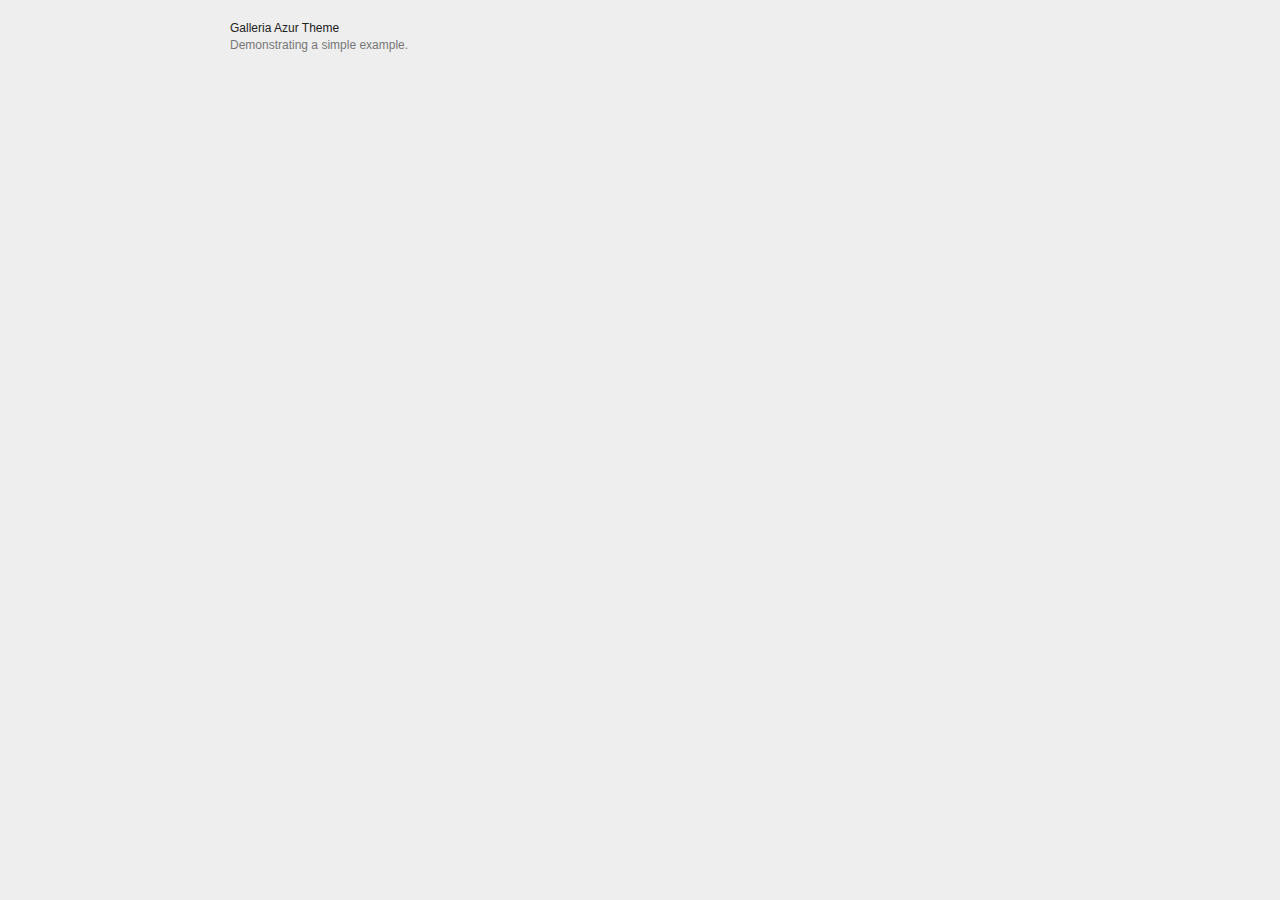
<file: galleria/dist/themes/azur/demo-retina.html>
<!DOCTYPE html>
<html lang="en">
    <head>
        <meta charset="utf-8">
        <meta name="viewport" content="width=device-width,initial-scale=0.3">
        <title>Galleria Azur Theme</title>
        <style>

            /* Demo styles */
            html,body{background:#eee;margin:0;}
            .content{color:#777;font:12px/1.4 "helvetica neue",arial,sans-serif;max-width:820px;margin:20px auto;}
            h1{font-size:12px;font-weight:normal;color:#222;margin:0;}
            p{margin:0 0 20px}
            a {color:#22BCB9;text-decoration:none;}
            .galleria-info-description a { color: #bbb;}
            .cred{margin-top:20px;font-size:11px;}

            /* Gallery measures that will be applied */
            .galleria {
                height:420px;    /* defines a static gallery height */
                max-width:820px; /* defines a responsive width */
            }

        </style>

        <!-- load jQuery -->
        <!-- <script src="https://ajax.googleapis.com/ajax/libs/jquery/3.1.1/jquery.js"></script> -->
        <script src="https://ajax.googleapis.com/ajax/libs/jquery/2.2.4/jquery.js"></script>

        <!-- load Galleria -->
        <script src="../../galleria.js"></script>

    </head>
<body>
    <div class="content">
        <h1>Galleria Azur Theme</h1>
        <p>Demonstrating a simple example.</p>

        <div class="galleria">
            <a href="https://picsum.photos/id/389/1024/768.jpg" data-srcset="https://picsum.photos/id/389/1024/768.jpg 1x, https://picsum.photos/id/389/2048/1536.jpg 2x">
                <img src="https://picsum.photos/id/389/150/100.jpg" srcset="https://picsum.photos/id/389/150/100.jpg 1x, https://picsum.photos/id/389/300/200.jpg 2x"
                     data-big="https://picsum.photos/id/389/1440/1080.jpg" data-bigsrcset="https://picsum.photos/id/389/1440/1080.jpg 1x, https://picsum.photos/id/389/2880/2160.jpg 2x"
                     data-description="by &lt;a href=&quot;https://unsplash.com/photos/bt-Sc22W-BE&quot;&gt;Jake Hills&lt;/a&gt; on &lt;a href=&quot;https://unsplash.com&quot;&gt;Unsplash&lt;/a&gt;"
                     data-title="Footsteps">
            </a>
            <a href="https://picsum.photos/id/675/1024/768.jpg" data-srcset="https://picsum.photos/id/675/1024/768.jpg 1x, https://picsum.photos/id/675/2048/1536.jpg 2x">
                <img src="https://picsum.photos/id/675/150/100.jpg" srcset="https://picsum.photos/id/675/150/100.jpg 1x, https://picsum.photos/id/675/300/200.jpg 2x"
                     data-big="https://picsum.photos/id/675/1440/1080.jpg" data-bigsrcset="https://picsum.photos/id/675/1440/1080.jpg 1x, https://picsum.photos/id/675/2880/2160.jpg 2x"
                     data-description="by &lt;a href=&quot;https://unsplash.com/photos/hBYzBU1xP6s&quot;&gt;Barn Images&lt;/a&gt; on &lt;a href=&quot;https://unsplash.com&quot;&gt;Unsplash&lt;/a&gt;"
                     data-title="Waves washes on beach shore">
            </a>
            <a href="https://picsum.photos/id/525/1024/768.jpg" data-srcset="https://picsum.photos/id/525/1024/768.jpg 1x, https://picsum.photos/id/525/2048/1536.jpg 2x">
                <img src="https://picsum.photos/id/525/150/100.jpg" srcset="https://picsum.photos/id/525/150/100.jpg 1x, https://picsum.photos/id/525/300/200.jpg 2x"
                     data-big="https://picsum.photos/id/525/1440/1080.jpg" data-bigsrcset="https://picsum.photos/id/525/1440/1080.jpg 1x, https://picsum.photos/id/525/2880/2160.jpg 2x"
                     data-description="by &lt;a href=&quot;https://unsplash.com/photos/aViOQZzikVs&quot;&gt;Luca Zanon&lt;/a&gt; on &lt;a href=&quot;https://unsplash.com&quot;&gt;Unsplash&lt;/a&gt;"
                     data-title="Extreme Desert Hike">
            </a>
            <a href="https://picsum.photos/id/349/1024/768.jpg" data-srcset="https://picsum.photos/id/349/1024/768.jpg 1x, https://picsum.photos/id/349/2048/1536.jpg 2x">
                <img src="https://picsum.photos/id/349/150/100.jpg" srcset="https://picsum.photos/id/349/150/100.jpg 1x, https://picsum.photos/id/349/300/200.jpg 2x"
                     data-big="https://picsum.photos/id/349/1440/1080.jpg" data-bigsrcset="https://picsum.photos/id/349/1440/1080.jpg 1x, https://picsum.photos/id/349/2880/2160.jpg 2x"
                     data-description="by &lt;a href=&quot;https://unsplash.com/photos/FmMivfgHCiM&quot;&gt;Caleb George&lt;/a&gt; on &lt;a href=&quot;https://unsplash.com&quot;&gt;Unsplash&lt;/a&gt;"
                     data-title="Man in front of skyline">
            </a>
            <a href="https://picsum.photos/id/120/1024/768.jpg" data-srcset="https://picsum.photos/id/120/1024/768.jpg 1x, https://picsum.photos/id/120/2048/1536.jpg 2x">
                <img src="https://picsum.photos/id/120/150/100.jpg" srcset="https://picsum.photos/id/120/150/100.jpg 1x, https://picsum.photos/id/120/300/200.jpg 2x"
                     data-big="https://picsum.photos/id/120/1440/1080.jpg" data-bigsrcset="https://picsum.photos/id/120/1440/1080.jpg 1x, https://picsum.photos/id/120/2880/2160.jpg 2x"
                     data-description="by &lt;a href=&quot;https://unsplash.com/photos/_DA3D5P71qs&quot;&gt;Guillaume&lt;/a&gt; on &lt;a href=&quot;https://unsplash.com&quot;&gt;Unsplash&lt;/a&gt;"
                     data-title="Milky Way Night Sky">
            </a>
            <a href="https://picsum.photos/id/299/1024/768.jpg" data-srcset="https://picsum.photos/id/299/1024/768.jpg 1x, https://picsum.photos/id/299/2048/1536.jpg 2x">
                <img src="https://picsum.photos/id/299/150/100.jpg" srcset="https://picsum.photos/id/299/150/100.jpg 1x, https://picsum.photos/id/299/300/200.jpg 2x"
                     data-big="https://picsum.photos/id/299/1440/1080.jpg" data-bigsrcset="https://picsum.photos/id/299/1440/1080.jpg 1x, https://picsum.photos/id/299/2880/2160.jpg 2x"
                     data-description="by &lt;a href=&quot;https://unsplash.com/photos/nOhUx3tiaQQ&quot;&gt;Matthew Wiebe&lt;/a&gt; on &lt;a href=&quot;https://unsplash.com&quot;&gt;Unsplash&lt;/a&gt;"
                     data-title="My favorite building in the city">
            </a>
            <a href="https://picsum.photos/id/219/1024/768.jpg" data-srcset="https://picsum.photos/id/219/1024/768.jpg 1x, https://picsum.photos/id/219/2048/1536.jpg 2x">
                <img src="https://picsum.photos/id/219/150/100.jpg" srcset="https://picsum.photos/id/219/150/100.jpg 1x, https://picsum.photos/id/219/300/200.jpg 2x"
                     data-big="https://picsum.photos/id/219/1440/1080.jpg" data-bigsrcset="https://picsum.photos/id/219/1440/1080.jpg 1x, https://picsum.photos/id/219/2880/2160.jpg 2x"
                     data-description="by &lt;a href=&quot;https://unsplash.com/photos/7iB4OZDlRok&quot;&gt;Martyn Seddon&lt;/a&gt; on &lt;a href=&quot;https://unsplash.com&quot;&gt;Unsplash&lt;/a&gt;"
                     data-title="Encounter with a leopard">
            </a>
            <a href="https://picsum.photos/id/856/1024/768.jpg" data-srcset="https://picsum.photos/id/856/1024/768.jpg 1x, https://picsum.photos/id/856/2048/1536.jpg 2x">
                <img src="https://picsum.photos/id/856/150/100.jpg" srcset="https://picsum.photos/id/856/150/100.jpg 1x, https://picsum.photos/id/856/300/200.jpg 2x"
                     data-big="https://picsum.photos/id/856/1440/1080.jpg" data-bigsrcset="https://picsum.photos/id/856/1440/1080.jpg 1x, https://picsum.photos/id/856/2880/2160.jpg 2x"
                     data-description="by &lt;a href=&quot;https://unsplash.com/photos/omKdUQ9R3Zo&quot;&gt;Olu Eletu&lt;/a&gt; on &lt;a href=&quot;https://unsplash.com&quot;&gt;Unsplash&lt;/a&gt;"
                     data-title="Elegant man with hot coffee">
            </a>
            <a href="https://picsum.photos/id/531/1024/768.jpg" data-srcset="https://picsum.photos/id/531/1024/768.jpg 1x, https://picsum.photos/id/531/2048/1536.jpg 2x">
                <img src="https://picsum.photos/id/531/150/100.jpg" srcset="https://picsum.photos/id/531/150/100.jpg 1x, https://picsum.photos/id/531/300/200.jpg 2x"
                     data-big="https://picsum.photos/id/531/1440/1080.jpg" data-bigsrcset="https://picsum.photos/id/531/1440/1080.jpg 1x, https://picsum.photos/id/531/2880/2160.jpg 2x"
                     data-description="by &lt;a href=&quot;https://unsplash.com/photos/zr8msYQhfRg&quot;&gt;Jeff Sheldon&lt;/a&gt; on &lt;a href=&quot;https://unsplash.com&quot;&gt;Unsplash&lt;/a&gt;"
                     data-title="Vintage cameras">
            </a>
            <a href="https://picsum.photos/id/426/1024/768.jpg" data-srcset="https://picsum.photos/id/426/1024/768.jpg 1x, https://picsum.photos/id/426/2048/1536.jpg 2x">
                <img src="https://picsum.photos/id/426/150/100.jpg" srcset="https://picsum.photos/id/426/150/100.jpg 1x, https://picsum.photos/id/426/300/200.jpg 2x"
                     data-big="https://picsum.photos/id/426/1440/1080.jpg" data-bigsrcset="https://picsum.photos/id/426/1440/1080.jpg 1x, https://picsum.photos/id/426/2880/2160.jpg 2x"
                     data-description="by &lt;a href=&quot;https://unsplash.com/photos/01ZeHnK3F_4&quot;&gt;Ales Krivec&lt;/a&gt; on &lt;a href=&quot;https://unsplash.com&quot;&gt;Unsplash&lt;/a&gt;"
                     data-title="Valley town">
            </a>
            <a href="https://vimeo.com/25750735">
                <span class="video">Works for vimeo too.</span>
            </a>
            <a href="https://www.youtube.com/watch?v=PEEXZZ071FE">
                <span class="video">Works for youtube too.</span>
            </a>
        </div>


    </div>
    <script>
    $(function() {
        // Load the Azur theme
        Galleria.loadTheme('galleria.azur.js');

        // Initialize Galleria
        Galleria.run('.galleria');
    });
    </script>
    </body>
</html>
</file>
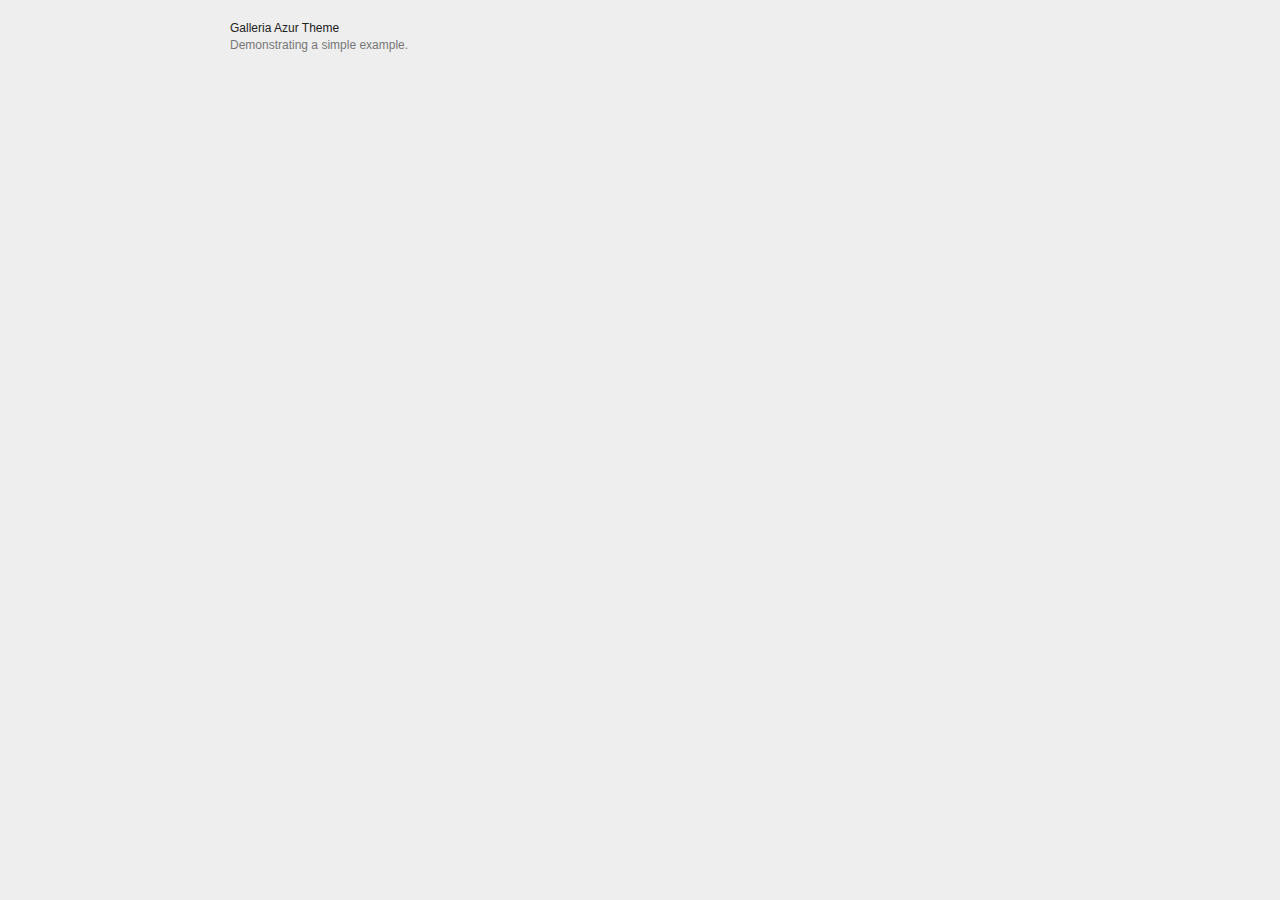
<file: galleria/dist/themes/azur/demo.html>
<!DOCTYPE html>
<html lang="en">
    <head>
        <meta charset="utf-8">
        <meta name="viewport" content="width=device-width,initial-scale=0.3">
        <title>Galleria Azur Theme</title>
        <style>

            /* Demo styles */
            html,body{background:#eee;margin:0;}
            .content{color:#777;font:12px/1.4 "helvetica neue",arial,sans-serif;max-width:820px;margin:20px auto;}
            h1{font-size:12px;font-weight:normal;color:#222;margin:0;}
            p{margin:0 0 20px}
            a {color:#22BCB9;text-decoration:none;}
            .galleria-info-description a { color: #bbb;}
            .cred{margin-top:20px;font-size:11px;}

            /* Gallery measures that will be applied */
            .galleria {
                height:420px;    /* defines a static gallery height */
                max-width:820px; /* defines a responsive width */
            }

        </style>

        <!-- load jQuery -->
        <!-- <script src="https://ajax.googleapis.com/ajax/libs/jquery/3.1.1/jquery.js"></script> -->
        <script src="https://ajax.googleapis.com/ajax/libs/jquery/2.2.4/jquery.js"></script>

        <!-- load Galleria -->
        <script src="../../galleria.js"></script>

    </head>
<body>
    <div class="content">
        <h1>Galleria Azur Theme</h1>
        <p>Demonstrating a simple example.</p>

        <div class="galleria">
            <a href="https://picsum.photos/id/389/1024/768.jpg">
                <img src="https://picsum.photos/id/389/150/100.jpg"
                     data-big="https://picsum.photos/id/389/1440/1080.jpg"
                     data-description="by &lt;a href=&quot;https://unsplash.com/photos/bt-Sc22W-BE&quot;&gt;Jake Hills&lt;/a&gt; on &lt;a href=&quot;https://unsplash.com&quot;&gt;Unsplash&lt;/a&gt;"
                     data-title="Footsteps">
            </a>
            <a href="https://picsum.photos/id/675/1024/768.jpg">
                <img src="https://picsum.photos/id/675/150/100.jpg"
                     data-big="https://picsum.photos/id/675/1440/1080.jpg"
                     data-description="by &lt;a href=&quot;https://unsplash.com/photos/hBYzBU1xP6s&quot;&gt;Barn Images&lt;/a&gt; on &lt;a href=&quot;https://unsplash.com&quot;&gt;Unsplash&lt;/a&gt;"
                     data-title="Waves washes on beach shore">
            </a>
            <a href="https://picsum.photos/id/525/1024/768.jpg">
                <img src="https://picsum.photos/id/525/150/100.jpg"
                     data-big="https://picsum.photos/id/525/1440/1080.jpg"
                     data-description="by &lt;a href=&quot;https://unsplash.com/photos/aViOQZzikVs&quot;&gt;Luca Zanon&lt;/a&gt; on &lt;a href=&quot;https://unsplash.com&quot;&gt;Unsplash&lt;/a&gt;"
                     data-title="Extreme Desert Hike">
            </a>
            <a href="https://picsum.photos/id/349/1024/768.jpg">
                <img src="https://picsum.photos/id/349/150/100.jpg"
                     data-big="https://picsum.photos/id/349/1440/1080.jpg"
                     data-description="by &lt;a href=&quot;https://unsplash.com/photos/FmMivfgHCiM&quot;&gt;Caleb George&lt;/a&gt; on &lt;a href=&quot;https://unsplash.com&quot;&gt;Unsplash&lt;/a&gt;"
                     data-title="Man in front of skyline">
            </a>
            <a href="https://picsum.photos/id/120/1024/768.jpg">
                <img src="https://picsum.photos/id/120/150/100.jpg"
                     data-big="https://picsum.photos/id/120/1440/1080.jpg"
                     data-description="by &lt;a href=&quot;https://unsplash.com/photos/_DA3D5P71qs&quot;&gt;Guillaume&lt;/a&gt; on &lt;a href=&quot;https://unsplash.com&quot;&gt;Unsplash&lt;/a&gt;"
                     data-title="Milky Way Night Sky">
            </a>
            <a href="https://picsum.photos/id/299/1024/768.jpg">
                <img src="https://picsum.photos/id/299/150/100.jpg"
                     data-big="https://picsum.photos/id/299/1440/1080.jpg"
                     data-description="by &lt;a href=&quot;https://unsplash.com/photos/nOhUx3tiaQQ&quot;&gt;Matthew Wiebe&lt;/a&gt; on &lt;a href=&quot;https://unsplash.com&quot;&gt;Unsplash&lt;/a&gt;"
                     data-title="My favorite building in the city">
            </a>
            <a href="https://picsum.photos/id/219/1024/768.jpg">
                <img src="https://picsum.photos/id/219/150/100.jpg"
                     data-big="https://picsum.photos/id/219/1440/1080.jpg"
                     data-description="by &lt;a href=&quot;https://unsplash.com/photos/7iB4OZDlRok&quot;&gt;Martyn Seddon&lt;/a&gt; on &lt;a href=&quot;https://unsplash.com&quot;&gt;Unsplash&lt;/a&gt;"
                     data-title="Encounter with a leopard">
            </a>
            <a href="https://picsum.photos/id/856/1024/768.jpg">
                <img src="https://picsum.photos/id/856/150/100.jpg"
                     data-big="https://picsum.photos/id/856/1440/1080.jpg"
                     data-description="by &lt;a href=&quot;https://unsplash.com/photos/omKdUQ9R3Zo&quot;&gt;Olu Eletu&lt;/a&gt; on &lt;a href=&quot;https://unsplash.com&quot;&gt;Unsplash&lt;/a&gt;"
                     data-title="Elegant man with hot coffee">
            </a>
            <a href="https://picsum.photos/id/531/1024/768.jpg">
                <img src="https://picsum.photos/id/531/150/100.jpg"
                     data-big="https://picsum.photos/id/531/1440/1080.jpg"
                     data-description="by &lt;a href=&quot;https://unsplash.com/photos/zr8msYQhfRg&quot;&gt;Jeff Sheldon&lt;/a&gt; on &lt;a href=&quot;https://unsplash.com&quot;&gt;Unsplash&lt;/a&gt;"
                     data-title="Vintage cameras">
            </a>
            <a href="https://picsum.photos/id/426/1024/768.jpg">
                <img src="https://picsum.photos/id/426/150/100.jpg"
                     data-big="https://picsum.photos/id/426/1440/1080.jpg"
                     data-description="by &lt;a href=&quot;https://unsplash.com/photos/01ZeHnK3F_4&quot;&gt;Ales Krivec&lt;/a&gt; on &lt;a href=&quot;https://unsplash.com&quot;&gt;Unsplash&lt;/a&gt;"
                     data-title="Valley town">
            </a>
            <a href="https://vimeo.com/25750735">
                <span class="video">Works for vimeo too.</span>
            </a>
            <a href="https://www.youtube.com/watch?v=PEEXZZ071FE">
                <span class="video">Works for youtube too.</span>
            </a>
        </div>


    </div>
    <script>
    $(function() {
        // Load the Azur theme
        Galleria.loadTheme('galleria.azur.js');

        // Initialize Galleria
        Galleria.run('.galleria');
    });
    </script>
    </body>
</html>
</file>
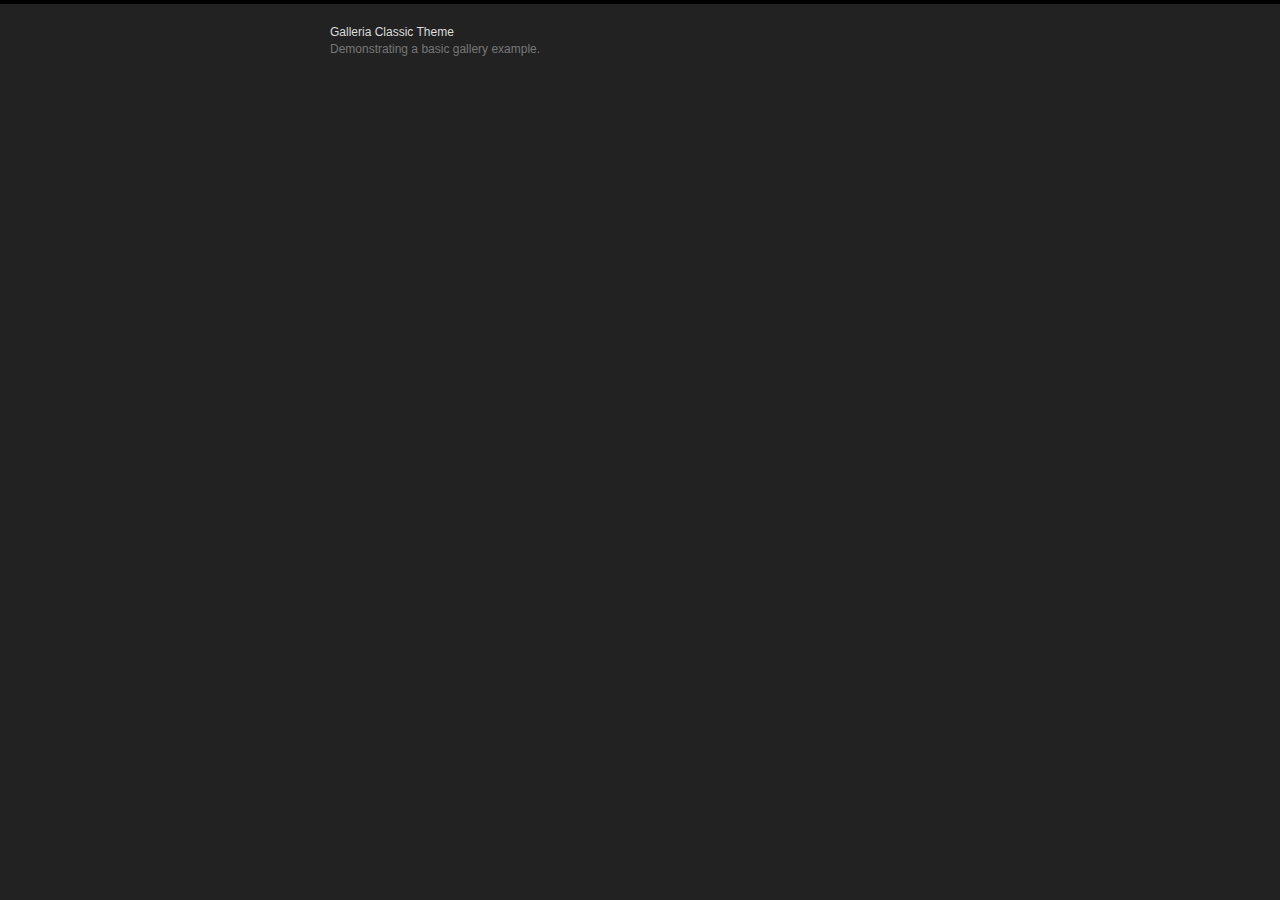
<file: galleria/dist/themes/classic/demo-retina.html>
<!DOCTYPE html>
<html lang="en">
    <head>
        <meta charset="utf-8">
        <title>Galleria Classic Theme</title>
        <style>

            /* Demo styles */
            html,body{background:#222;margin:0;}
            body{border-top:4px solid #000;}
            .content{color:#777;font:12px/1.4 "helvetica neue",arial,sans-serif;width:620px;margin:20px auto;}
            h1{font-size:12px;font-weight:normal;color:#ddd;margin:0;}
            p{margin:0 0 20px}
            a {color:#22BCB9;text-decoration:none;}
            .galleria-info-description a {color: #bbb;}
            .cred{margin-top:20px;font-size:11px;}

            /* This rule is read by Galleria to define the gallery height: */
            #galleria{height:320px}

        </style>

        <!-- load jQuery -->
        <!-- <script src="https://ajax.googleapis.com/ajax/libs/jquery/3.1.1/jquery.js"></script> -->
        <script src="https://ajax.googleapis.com/ajax/libs/jquery/2.2.4/jquery.js"></script>

        <!-- load Galleria -->
        <script src="../../galleria.js"></script>

    </head>
<body>
    <div class="content">
        <h1>Galleria Classic Theme</h1>
        <p>Demonstrating a basic gallery example.</p>

        <div id="galleria">
            <a href="https://picsum.photos/id/1055/800/500.jpg" data-srcset="https://picsum.photos/id/1055/800/500.jpg 1x, https://picsum.photos/id/1055/1600/1000.jpg 2x">
                <img src="https://picsum.photos/id/1055/150/100.jpg" srcset="https://picsum.photos/id/1055/150/100.jpg 1x, https://picsum.photos/id/1055/300/200.jpg 2x"
                     data-description="by &lt;a href=&quot;https://unsplash.com/photos/12rzbJhQ89E&quot;&gt;Neil Thomas&lt;/a&gt; on &lt;a href=&quot;https://unsplash.com&quot;&gt;Unsplash&lt;/a&gt;"
                     data-title="Calm before the storm">
            </a>
            <a href="https://picsum.photos/id/268/800/500.jpg" data-srcset="https://picsum.photos/id/268/800/500.jpg 1x, https://picsum.photos/id/268/1600/1000.jpg 2x">
                <img src="https://picsum.photos/id/268/150/100.jpg" srcset="https://picsum.photos/id/268/150/100.jpg 1x, https://picsum.photos/id/268/300/200.jpg 2x"
                     data-description="by &lt;a href=&quot;https://unsplash.com/photos/vc3ZOCf5BN8&quot;&gt;davide ragusa&lt;/a&gt; on &lt;a href=&quot;https://unsplash.com&quot;&gt;Unsplash&lt;/a&gt;"
                     data-title="Wooden gate at the beach">
            </a>
            <a href="https://picsum.photos/id/35/800/500.jpg" data-srcset="https://picsum.photos/id/35/800/500.jpg 1x, https://picsum.photos/id/35/1600/1000.jpg 2x">
                <img src="https://picsum.photos/id/35/150/100.jpg" srcset="https://picsum.photos/id/35/150/100.jpg 1x, https://picsum.photos/id/35/300/200.jpg 2x"
                     data-description="by &lt;a href=&quot;https://unsplash.com/photos/znM0ujn2RUA&quot;&gt;Shane Colella&lt;/a&gt; on &lt;a href=&quot;https://unsplash.com&quot;&gt;Unsplash&lt;/a&gt;"
                     data-title="Prickly orange needles">
            </a>
            <a href="https://picsum.photos/id/810/800/500.jpg" data-srcset="https://picsum.photos/id/810/800/500.jpg 1x, https://picsum.photos/id/810/1600/1000.jpg 2x">
                <img src="https://picsum.photos/id/810/150/100.jpg" srcset="https://picsum.photos/id/810/150/100.jpg 1x, https://picsum.photos/id/810/300/200.jpg 2x"
                     data-description="by &lt;a href=&quot;https://unsplash.com/photos/5QyPh6O9tfw&quot;&gt;Luís Perdigão&lt;/a&gt; on &lt;a href=&quot;https://unsplash.com&quot;&gt;Unsplash&lt;/a&gt;"
                     data-title="Bridge To Anywhere">
            </a>
            <a href="https://picsum.photos/id/327/800/500.jpg" data-srcset="https://picsum.photos/id/327/800/500.jpg 1x, https://picsum.photos/id/327/1600/1000.jpg 2x">
                <img src="https://picsum.photos/id/327/150/100.jpg" srcset="https://picsum.photos/id/327/150/100.jpg 1x, https://picsum.photos/id/327/300/200.jpg 2x"
                     data-description="by &lt;a href=&quot;https://unsplash.com/photos/Gg7uKdHFb_c&quot;&gt;Ryan Schroeder&lt;/a&gt; on &lt;a href=&quot;https://unsplash.com&quot;&gt;Unsplash&lt;/a&gt;"
                     data-title="Alpine mountains under a clear sky">
            </a>
            <a href="https://picsum.photos/id/241/800/500.jpg" data-srcset="https://picsum.photos/id/241/800/500.jpg 1x, https://picsum.photos/id/241/1600/1000.jpg 2x">
                <img src="https://picsum.photos/id/241/150/100.jpg" srcset="https://picsum.photos/id/241/150/100.jpg 1x, https://picsum.photos/id/241/300/200.jpg 2x"
                     data-description="by &lt;a href=&quot;https://unsplash.com/photos/1Cg7BQXp024&quot;&gt;Sylwia Bartyzel&lt;/a&gt; on &lt;a href=&quot;https://unsplash.com&quot;&gt;Unsplash&lt;/a&gt;"
                     data-title="monochrome wire fence on hill">
            </a>
            <a href="https://picsum.photos/id/874/800/500.jpg" data-srcset="https://picsum.photos/id/874/800/500.jpg 1x, https://picsum.photos/id/874/1600/1000.jpg 2x">
                <img src="https://picsum.photos/id/874/150/100.jpg" srcset="https://picsum.photos/id/874/150/100.jpg 1x, https://picsum.photos/id/874/300/200.jpg 2x"
                     data-description="by &lt;a href=&quot;https://unsplash.com/photos/Cp-LUHPRpWM&quot;&gt;Christopher Campbell&lt;/a&gt; on &lt;a href=&quot;https://unsplash.com&quot;&gt;Unsplash&lt;/a&gt;"
                     data-title="woman underwater in dress">
            </a>
            <a href="https://picsum.photos/id/42/800/500.jpg" data-srcset="https://picsum.photos/id/42/800/500.jpg 1x, https://picsum.photos/id/42/1600/1000.jpg 2x">
                <img src="https://picsum.photos/id/42/150/100.jpg" srcset="https://picsum.photos/id/42/150/100.jpg 1x, https://picsum.photos/id/42/300/200.jpg 2x"
                     data-description="by &lt;a href=&quot;https://unsplash.com/photos/KR2mdHJ5qMg&quot;&gt;Luke Chesser&lt;/a&gt; on &lt;a href=&quot;https://unsplash.com&quot;&gt;Unsplash&lt;/a&gt;"
                     data-title="Coffee in Montreal">
            </a>
            <a href="https://picsum.photos/id/313/800/500.jpg" data-srcset="https://picsum.photos/id/313/800/500.jpg 1x, https://picsum.photos/id/313/1600/1000.jpg 2x">
                <img src="https://picsum.photos/id/313/150/100.jpg" srcset="https://picsum.photos/id/313/150/100.jpg 1x, https://picsum.photos/id/313/300/200.jpg 2x"
                     data-description="by &lt;a href=&quot;https://unsplash.com/photos/4xYgBTYC2-Q&quot;&gt;Sonja Langford&lt;/a&gt; on &lt;a href=&quot;https://unsplash.com&quot;&gt;Unsplash&lt;/a&gt;"
                     data-title="Cloud on the field">
            </a>
            <a href="https://picsum.photos/id/235/800/500.jpg" data-srcset="https://picsum.photos/id/235/800/500.jpg 1x, https://picsum.photos/id/235/1600/1000.jpg 2x">
                <img src="https://picsum.photos/id/235/150/100.jpg" srcset="https://picsum.photos/id/235/150/100.jpg 1x, https://picsum.photos/id/235/300/200.jpg 2x"
                     data-description="by &lt;a href=&quot;https://unsplash.com/photos/TI-B-TNYJMU&quot;&gt;Paul E. Harrer&lt;/a&gt; on &lt;a href=&quot;https://unsplash.com&quot;&gt;Unsplash&lt;/a&gt;"
                     data-title="View from the Langbathsee mountain lake">
            </a>
            <a href="https://vimeo.com/25750735">
                <span class="video">Works for vimeo too.</span>
            </a>
            <a href="https://www.youtube.com/watch?v=PEEXZZ071FE">
                <span class="video">Works for youtube too.</span>
            </a>
        </div>
    </div>

    <script>
    $(function() {
        // Load the classic theme
        Galleria.loadTheme('galleria.classic.js');

        // Initialize Galleria
        Galleria.run('#galleria');
    });
    </script>
    </body>
</html>
</file>
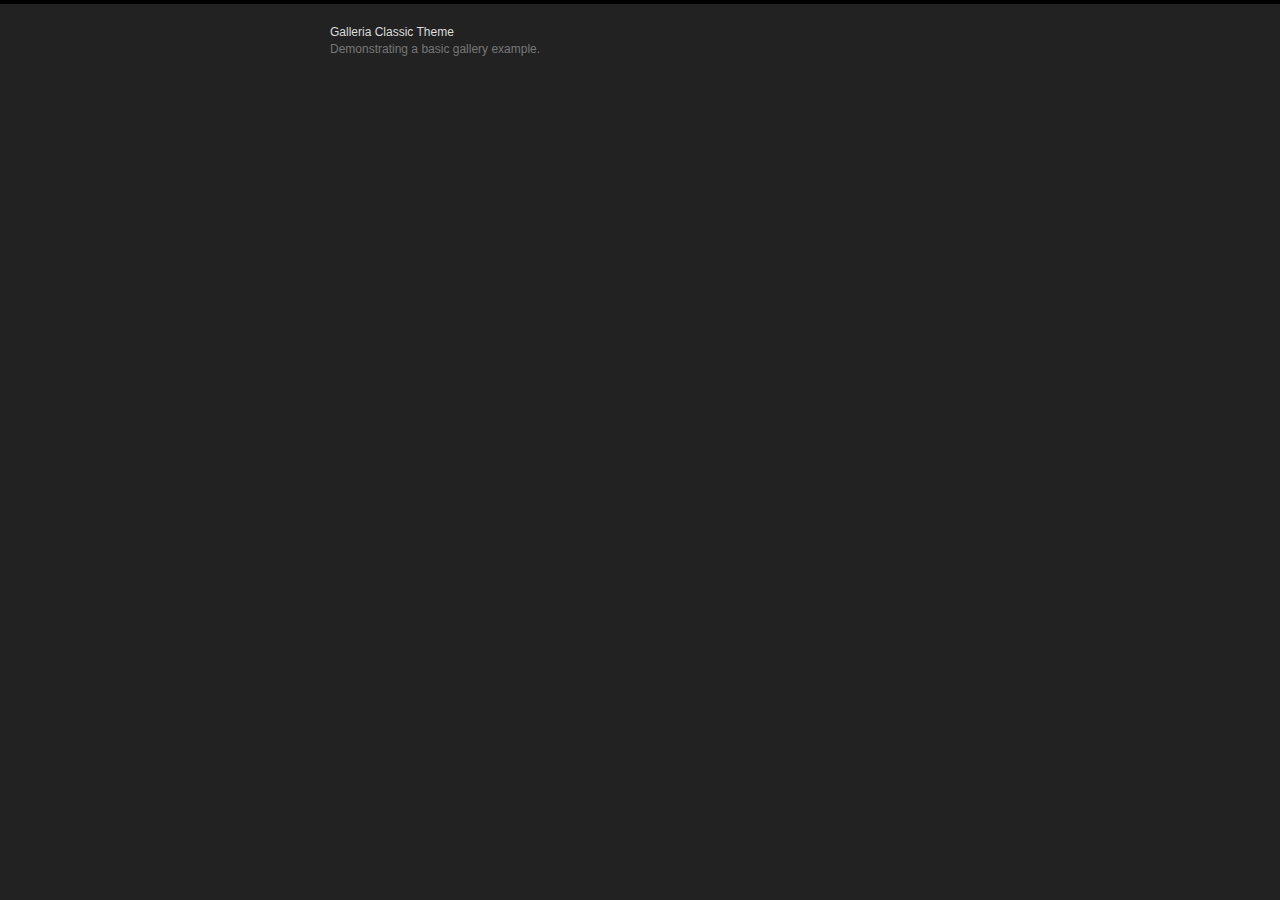
<file: galleria/dist/themes/classic/demo.html>
<!DOCTYPE html>
<html lang="en">
    <head>
        <meta charset="utf-8">
        <title>Galleria Classic Theme</title>
        <style>

            /* Demo styles */
            html,body{background:#222;margin:0;}
            body{border-top:4px solid #000;}
            .content{color:#777;font:12px/1.4 "helvetica neue",arial,sans-serif;width:620px;margin:20px auto;}
            h1{font-size:12px;font-weight:normal;color:#ddd;margin:0;}
            p{margin:0 0 20px}
            a {color:#22BCB9;text-decoration:none;}
            .galleria-info-description a {color: #bbb;}
            .cred{margin-top:20px;font-size:11px;}

            /* This rule is read by Galleria to define the gallery height: */
            #galleria{height:320px}

        </style>

        <!-- load jQuery -->
        <!-- <script src="https://ajax.googleapis.com/ajax/libs/jquery/3.1.1/jquery.js"></script> -->
        <script src="https://ajax.googleapis.com/ajax/libs/jquery/2.2.4/jquery.js"></script>

        <!-- load Galleria -->
        <script src="../../galleria.js"></script>

    </head>
<body>
    <div class="content">
        <h1>Galleria Classic Theme</h1>
        <p>Demonstrating a basic gallery example.</p>

        <div id="galleria">
            <a href="https://picsum.photos/id/1055/800/500.jpg">
                <img src="https://picsum.photos/id/1055/150/100.jpg"
                     data-description="by &lt;a href=&quot;https://unsplash.com/photos/12rzbJhQ89E&quot;&gt;Neil Thomas&lt;/a&gt; on &lt;a href=&quot;https://unsplash.com&quot;&gt;Unsplash&lt;/a&gt;"
                     data-title="Calm before the storm">
            </a>
            <a href="https://picsum.photos/id/268/800/500.jpg">
                <img src="https://picsum.photos/id/268/150/100.jpg"
                     data-description="by &lt;a href=&quot;https://unsplash.com/photos/vc3ZOCf5BN8&quot;&gt;davide ragusa&lt;/a&gt; on &lt;a href=&quot;https://unsplash.com&quot;&gt;Unsplash&lt;/a&gt;"
                     data-title="Wooden gate at the beach">
            </a>
            <a href="https://picsum.photos/id/35/800/500.jpg">
                <img src="https://picsum.photos/id/35/150/100.jpg"
                     data-description="by &lt;a href=&quot;https://unsplash.com/photos/znM0ujn2RUA&quot;&gt;Shane Colella&lt;/a&gt; on &lt;a href=&quot;https://unsplash.com&quot;&gt;Unsplash&lt;/a&gt;"
                     data-title="Prickly orange needles">
            </a>
            <a href="https://picsum.photos/id/810/800/500.jpg">
                <img src="https://picsum.photos/id/810/150/100.jpg"
                     data-description="by &lt;a href=&quot;https://unsplash.com/photos/5QyPh6O9tfw&quot;&gt;Luís Perdigão&lt;/a&gt; on &lt;a href=&quot;https://unsplash.com&quot;&gt;Unsplash&lt;/a&gt;"
                     data-title="Bridge To Anywhere">
            </a>
            <a href="https://picsum.photos/id/327/800/500.jpg">
                <img src="https://picsum.photos/id/327/150/100.jpg"
                     data-description="by &lt;a href=&quot;https://unsplash.com/photos/Gg7uKdHFb_c&quot;&gt;Ryan Schroeder&lt;/a&gt; on &lt;a href=&quot;https://unsplash.com&quot;&gt;Unsplash&lt;/a&gt;"
                     data-title="Alpine mountains under a clear sky">
            </a>
            <a href="https://picsum.photos/id/241/800/500.jpg">
                <img src="https://picsum.photos/id/241/150/100.jpg"
                     data-description="by &lt;a href=&quot;https://unsplash.com/photos/1Cg7BQXp024&quot;&gt;Sylwia Bartyzel&lt;/a&gt; on &lt;a href=&quot;https://unsplash.com&quot;&gt;Unsplash&lt;/a&gt;"
                     data-title="monochrome wire fence on hill">
            </a>
            <a href="https://picsum.photos/id/874/800/500.jpg">
                <img src="https://picsum.photos/id/874/150/100.jpg"
                     data-description="by &lt;a href=&quot;https://unsplash.com/photos/Cp-LUHPRpWM&quot;&gt;Christopher Campbell&lt;/a&gt; on &lt;a href=&quot;https://unsplash.com&quot;&gt;Unsplash&lt;/a&gt;"
                     data-title="woman underwater in dress">
            </a>
            <a href="https://picsum.photos/id/42/800/500.jpg">
                <img src="https://picsum.photos/id/42/150/100.jpg"
                     data-description="by &lt;a href=&quot;https://unsplash.com/photos/KR2mdHJ5qMg&quot;&gt;Luke Chesser&lt;/a&gt; on &lt;a href=&quot;https://unsplash.com&quot;&gt;Unsplash&lt;/a&gt;"
                     data-title="Coffee in Montreal">
            </a>
            <a href="https://picsum.photos/id/313/800/500.jpg">
                <img src="https://picsum.photos/id/313/150/100.jpg"
                     data-description="by &lt;a href=&quot;https://unsplash.com/photos/4xYgBTYC2-Q&quot;&gt;Sonja Langford&lt;/a&gt; on &lt;a href=&quot;https://unsplash.com&quot;&gt;Unsplash&lt;/a&gt;"
                     data-title="Cloud on the field">
            </a>
            <a href="https://picsum.photos/id/235/800/500.jpg">
                <img src="https://picsum.photos/id/235/150/100.jpg"
                     data-description="by &lt;a href=&quot;https://unsplash.com/photos/TI-B-TNYJMU&quot;&gt;Paul E. Harrer&lt;/a&gt; on &lt;a href=&quot;https://unsplash.com&quot;&gt;Unsplash&lt;/a&gt;"
                     data-title="View from the Langbathsee mountain lake">
            </a>
            <a href="https://vimeo.com/25750735">
                <span class="video">Works for vimeo too.</span>
            </a>
            <a href="https://www.youtube.com/watch?v=PEEXZZ071FE">
                <span class="video">Works for youtube too.</span>
            </a>
        </div>
    </div>

    <script>
    $(function() {
        // Load the classic theme
        Galleria.loadTheme('galleria.classic.js');

        // Initialize Galleria
        Galleria.run('#galleria');
    });
    </script>
    </body>
</html>
</file>
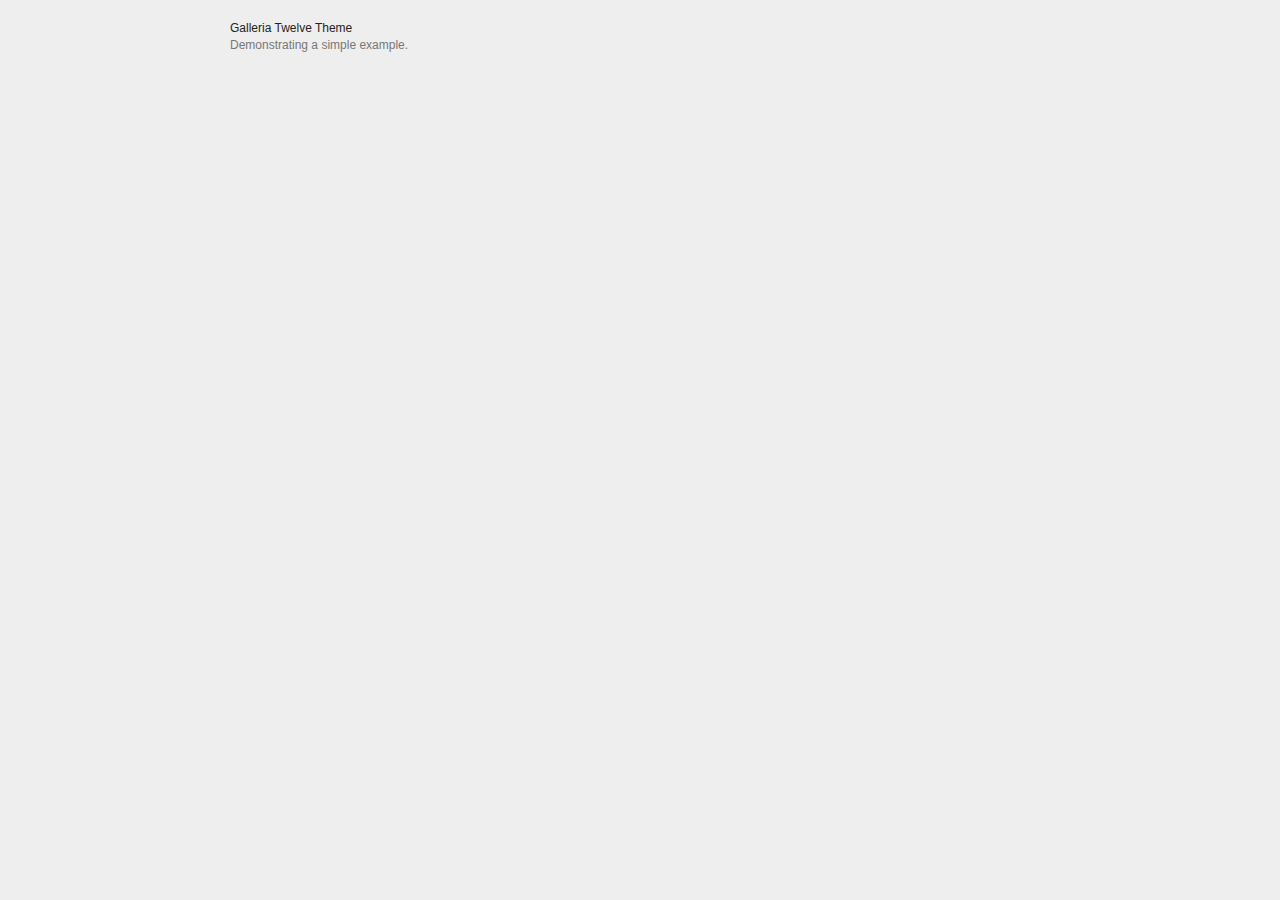
<file: galleria/dist/themes/twelve/demo-retina.html>
<!DOCTYPE html>
<html lang="en">
    <head>
        <meta charset="utf-8">
        <meta name="viewport" content="width=device-width,initial-scale=0.3">
        <title>Galleria Twelve Theme</title>
        <style>

            /* Demo styles */

            html,body{background:#eee;margin:0;}
            .content{color:#777;font:12px/1.4 "helvetica neue",arial,sans-serif;margin:20px auto;max-width:820px}
            h1{font-size:12px;font-weight:normal;color:#222;margin:0;}
            p{margin:0 0 20px}
            a {color:#22BCB9;text-decoration:none;}
            .galleria-info-description a { color: #bbb;}
            .cred{margin-top:20px;font-size:11px;}

            /* Gallery measures that will be applied */
            .galleria {
                height:420px;    /* defines a static gallery height */
                max-width:820px; /* defines a responsive width */
            }

        </style>

        <!-- load jQuery -->
        <!-- <script src="https://ajax.googleapis.com/ajax/libs/jquery/3.1.1/jquery.js"></script> -->
        <script src="https://ajax.googleapis.com/ajax/libs/jquery/2.2.4/jquery.js"></script>

        <!-- load Galleria -->
        <script src="../../galleria.js"></script>

    </head>
<body>
    <div class="content">
        <h1>Galleria Twelve Theme</h1>
        <p>Demonstrating a simple example.</p>

        <div class="galleria">
            <a href="https://picsum.photos/id/389/1024/768.jpg" data-srcset="https://picsum.photos/id/389/1024/768.jpg 1x, https://picsum.photos/id/389/2048/1536.jpg 2x">
                <img src="https://picsum.photos/id/389/150/100.jpg" srcset="https://picsum.photos/id/389/150/100.jpg 1x, https://picsum.photos/id/389/300/200.jpg 2x"
                     data-big="https://picsum.photos/id/389/1440/1080.jpg" data-bigsrcset="https://picsum.photos/id/389/1440/1080.jpg 1x, https://picsum.photos/id/389/2880/2160.jpg 2x"
                     data-description="by &lt;a href=&quot;https://unsplash.com/photos/bt-Sc22W-BE&quot;&gt;Jake Hills&lt;/a&gt; on &lt;a href=&quot;https://unsplash.com&quot;&gt;Unsplash&lt;/a&gt;"
                     data-title="Footsteps">
            </a>
            <a href="https://picsum.photos/id/675/1024/768.jpg" data-srcset="https://picsum.photos/id/675/1024/768.jpg 1x, https://picsum.photos/id/675/2048/1536.jpg 2x">
                <img src="https://picsum.photos/id/675/150/100.jpg" srcset="https://picsum.photos/id/675/150/100.jpg 1x, https://picsum.photos/id/675/300/200.jpg 2x"
                     data-big="https://picsum.photos/id/675/1440/1080.jpg" data-bigsrcset="https://picsum.photos/id/675/1440/1080.jpg 1x, https://picsum.photos/id/675/2880/2160.jpg 2x"
                     data-description="by &lt;a href=&quot;https://unsplash.com/photos/hBYzBU1xP6s&quot;&gt;Barn Images&lt;/a&gt; on &lt;a href=&quot;https://unsplash.com&quot;&gt;Unsplash&lt;/a&gt;"
                     data-title="Waves washes on beach shore">
            </a>
            <a href="https://picsum.photos/id/525/1024/768.jpg" data-srcset="https://picsum.photos/id/525/1024/768.jpg 1x, https://picsum.photos/id/525/2048/1536.jpg 2x">
                <img src="https://picsum.photos/id/525/150/100.jpg" srcset="https://picsum.photos/id/525/150/100.jpg 1x, https://picsum.photos/id/525/300/200.jpg 2x"
                     data-big="https://picsum.photos/id/525/1440/1080.jpg" data-bigsrcset="https://picsum.photos/id/525/1440/1080.jpg 1x, https://picsum.photos/id/525/2880/2160.jpg 2x"
                     data-description="by &lt;a href=&quot;https://unsplash.com/photos/aViOQZzikVs&quot;&gt;Luca Zanon&lt;/a&gt; on &lt;a href=&quot;https://unsplash.com&quot;&gt;Unsplash&lt;/a&gt;"
                     data-title="Extreme Desert Hike">
            </a>
            <a href="https://picsum.photos/id/349/1024/768.jpg" data-srcset="https://picsum.photos/id/349/1024/768.jpg 1x, https://picsum.photos/id/349/2048/1536.jpg 2x">
                <img src="https://picsum.photos/id/349/150/100.jpg" srcset="https://picsum.photos/id/349/150/100.jpg 1x, https://picsum.photos/id/349/300/200.jpg 2x"
                     data-big="https://picsum.photos/id/349/1440/1080.jpg" data-bigsrcset="https://picsum.photos/id/349/1440/1080.jpg 1x, https://picsum.photos/id/349/2880/2160.jpg 2x"
                     data-description="by &lt;a href=&quot;https://unsplash.com/photos/FmMivfgHCiM&quot;&gt;Caleb George&lt;/a&gt; on &lt;a href=&quot;https://unsplash.com&quot;&gt;Unsplash&lt;/a&gt;"
                     data-title="Man in front of skyline">
            </a>
            <a href="https://picsum.photos/id/120/1024/768.jpg" data-srcset="https://picsum.photos/id/120/1024/768.jpg 1x, https://picsum.photos/id/120/2048/1536.jpg 2x">
                <img src="https://picsum.photos/id/120/150/100.jpg" srcset="https://picsum.photos/id/120/150/100.jpg 1x, https://picsum.photos/id/120/300/200.jpg 2x"
                     data-big="https://picsum.photos/id/120/1440/1080.jpg" data-bigsrcset="https://picsum.photos/id/120/1440/1080.jpg 1x, https://picsum.photos/id/120/2880/2160.jpg 2x"
                     data-description="by &lt;a href=&quot;https://unsplash.com/photos/_DA3D5P71qs&quot;&gt;Guillaume&lt;/a&gt; on &lt;a href=&quot;https://unsplash.com&quot;&gt;Unsplash&lt;/a&gt;"
                     data-title="Milky Way Night Sky">
            </a>
            <a href="https://picsum.photos/id/299/1024/768.jpg" data-srcset="https://picsum.photos/id/299/1024/768.jpg 1x, https://picsum.photos/id/299/2048/1536.jpg 2x">
                <img src="https://picsum.photos/id/299/150/100.jpg" srcset="https://picsum.photos/id/299/150/100.jpg 1x, https://picsum.photos/id/299/300/200.jpg 2x"
                     data-big="https://picsum.photos/id/299/1440/1080.jpg" data-bigsrcset="https://picsum.photos/id/299/1440/1080.jpg 1x, https://picsum.photos/id/299/2880/2160.jpg 2x"
                     data-description="by &lt;a href=&quot;https://unsplash.com/photos/nOhUx3tiaQQ&quot;&gt;Matthew Wiebe&lt;/a&gt; on &lt;a href=&quot;https://unsplash.com&quot;&gt;Unsplash&lt;/a&gt;"
                     data-title="My favorite building in the city">
            </a>
            <a href="https://picsum.photos/id/219/1024/768.jpg" data-srcset="https://picsum.photos/id/219/1024/768.jpg 1x, https://picsum.photos/id/219/2048/1536.jpg 2x">
                <img src="https://picsum.photos/id/219/150/100.jpg" srcset="https://picsum.photos/id/219/150/100.jpg 1x, https://picsum.photos/id/219/300/200.jpg 2x"
                     data-big="https://picsum.photos/id/219/1440/1080.jpg" data-bigsrcset="https://picsum.photos/id/219/1440/1080.jpg 1x, https://picsum.photos/id/219/2880/2160.jpg 2x"
                     data-description="by &lt;a href=&quot;https://unsplash.com/photos/7iB4OZDlRok&quot;&gt;Martyn Seddon&lt;/a&gt; on &lt;a href=&quot;https://unsplash.com&quot;&gt;Unsplash&lt;/a&gt;"
                     data-title="Encounter with a leopard">
            </a>
            <a href="https://picsum.photos/id/856/1024/768.jpg" data-srcset="https://picsum.photos/id/856/1024/768.jpg 1x, https://picsum.photos/id/856/2048/1536.jpg 2x">
                <img src="https://picsum.photos/id/856/150/100.jpg" srcset="https://picsum.photos/id/856/150/100.jpg 1x, https://picsum.photos/id/856/300/200.jpg 2x"
                     data-big="https://picsum.photos/id/856/1440/1080.jpg" data-bigsrcset="https://picsum.photos/id/856/1440/1080.jpg 1x, https://picsum.photos/id/856/2880/2160.jpg 2x"
                     data-description="by &lt;a href=&quot;https://unsplash.com/photos/omKdUQ9R3Zo&quot;&gt;Olu Eletu&lt;/a&gt; on &lt;a href=&quot;https://unsplash.com&quot;&gt;Unsplash&lt;/a&gt;"
                     data-title="Elegant man with hot coffee">
            </a>
            <a href="https://picsum.photos/id/531/1024/768.jpg" data-srcset="https://picsum.photos/id/531/1024/768.jpg 1x, https://picsum.photos/id/531/2048/1536.jpg 2x">
                <img src="https://picsum.photos/id/531/150/100.jpg" srcset="https://picsum.photos/id/531/150/100.jpg 1x, https://picsum.photos/id/531/300/200.jpg 2x"
                     data-big="https://picsum.photos/id/531/1440/1080.jpg" data-bigsrcset="https://picsum.photos/id/531/1440/1080.jpg 1x, https://picsum.photos/id/531/2880/2160.jpg 2x"
                     data-description="by &lt;a href=&quot;https://unsplash.com/photos/zr8msYQhfRg&quot;&gt;Jeff Sheldon&lt;/a&gt; on &lt;a href=&quot;https://unsplash.com&quot;&gt;Unsplash&lt;/a&gt;"
                     data-title="Vintage cameras">
            </a>
            <a href="https://picsum.photos/id/426/1024/768.jpg" data-srcset="https://picsum.photos/id/426/1024/768.jpg 1x, https://picsum.photos/id/426/2048/1536.jpg 2x">
                <img src="https://picsum.photos/id/426/150/100.jpg" srcset="https://picsum.photos/id/426/150/100.jpg 1x, https://picsum.photos/id/426/300/200.jpg 2x"
                     data-big="https://picsum.photos/id/426/1440/1080.jpg" data-bigsrcset="https://picsum.photos/id/426/1440/1080.jpg 1x, https://picsum.photos/id/426/2880/2160.jpg 2x"
                     data-description="by &lt;a href=&quot;https://unsplash.com/photos/01ZeHnK3F_4&quot;&gt;Ales Krivec&lt;/a&gt; on &lt;a href=&quot;https://unsplash.com&quot;&gt;Unsplash&lt;/a&gt;"
                     data-title="Valley town">
            </a>
            <a href="https://vimeo.com/25750735">
                <span class="video">Works for vimeo too.</span>
            </a>
            <a href="https://www.youtube.com/watch?v=PEEXZZ071FE">
                <span class="video">Works for youtube too.</span>
            </a>
        </div>


    </div>
    <script>
    $(function() {
        // Load the Twelve theme
        Galleria.loadTheme('galleria.twelve.js');

        // Initialize Galleria
        Galleria.run('.galleria');
    });
    </script>
    </body>
</html>
</file>
